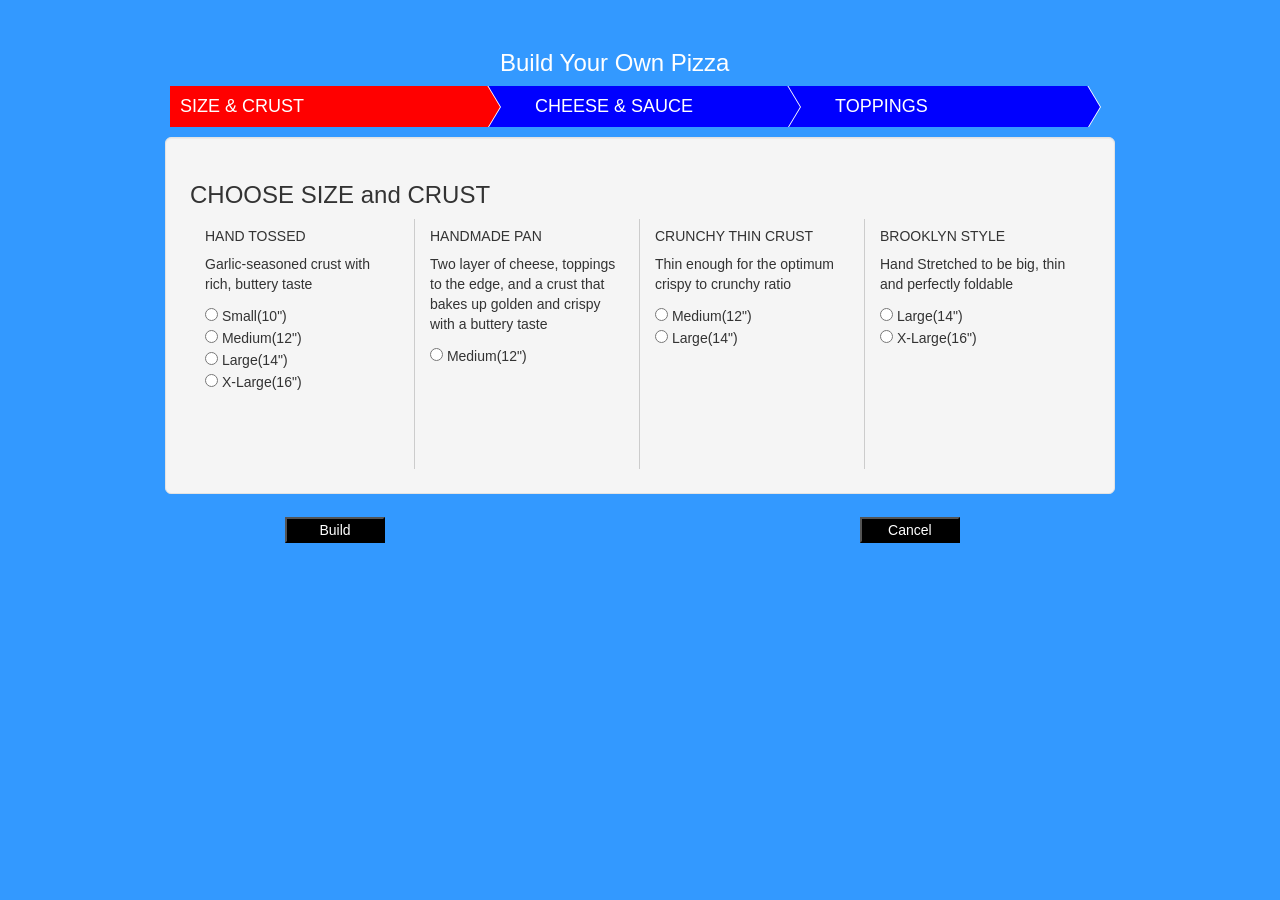
<file: index.html>
<!DOCTYPE html>
<html>
<head>
<link href="css/bootstrap.css" type="text/css" rel="stylesheet"/>
<link href="css/style.css" type="text/css" rel="stylesheet" />
</head>
<body>
	<h3 id="heading">Build Your Own Pizza</h3>
	<div id="container">
		<div class="row" id="navbar">
			<ul class="breadcrumb">
				<li><a href="index.html">SIZE & CRUST</a></li>
				<li><a href="cheesesauce.html">CHEESE & SAUCE</a></li>
				<li><a href="toppings.html">TOPPINGS</a></li>
			</ul>
		</div>
		<div class="row">
			<div class="well well-lg" id="inner-container">
			<h3>CHOOSE SIZE and CRUST</h3>
			
				<div class="col-md-3 verticalbar">
					<h5>HAND TOSSED</h5>
					<p class="crust">Garlic-seasoned crust with rich, buttery taste</p>
					<input type="radio" name="size" /> Small(10") <br> <input
						type="radio" name="size" /> Medium(12") <br> <input
						type="radio" name="size" /> Large(14") <br> <input
						type="radio" name="size" /> X-Large(16") <br>
				</div>
				<div class="col-md-3 verticalbar">
					<h5>HANDMADE PAN</h5>
					<p>Two layer of cheese, toppings to the edge, and a crust that
						bakes up golden and crispy with a buttery taste</p> 
					<input type="radio" name="size" /> Medium(12") <br> 
				</div>
				<div class="col-md-3 verticalbar">
					<h5>CRUNCHY THIN CRUST</h5>
					<p>Thin enough for the optimum crispy to crunchy ratio</p>
					 <input type="radio" name="size" /> Medium(12") <br> 
					 <input type="radio" name="size" /> Large(14") <br>
				</div>
				<div class="col-md-3">
					<h5>BROOKLYN STYLE</h5>
					<p>Hand Stretched to be big, thin and perfectly foldable</p>
					<input type="radio" name="size" /> Large(14") <br> 
					<input type="radio" name="size" /> X-Large(16") <br>
				</div>
			</div>
		</div>

		
		<div class="row">
			<a href="cheesesauce.html"><button type="button" id="build" class="button-style">Build</button></a> 
			<button type="button" id="cancel">Cancel</button>
		</div>
	</div>


	<script src="js/jquery-1.8.2.min.js" type="text/javascript"></script>
</body>
</html>
</file>
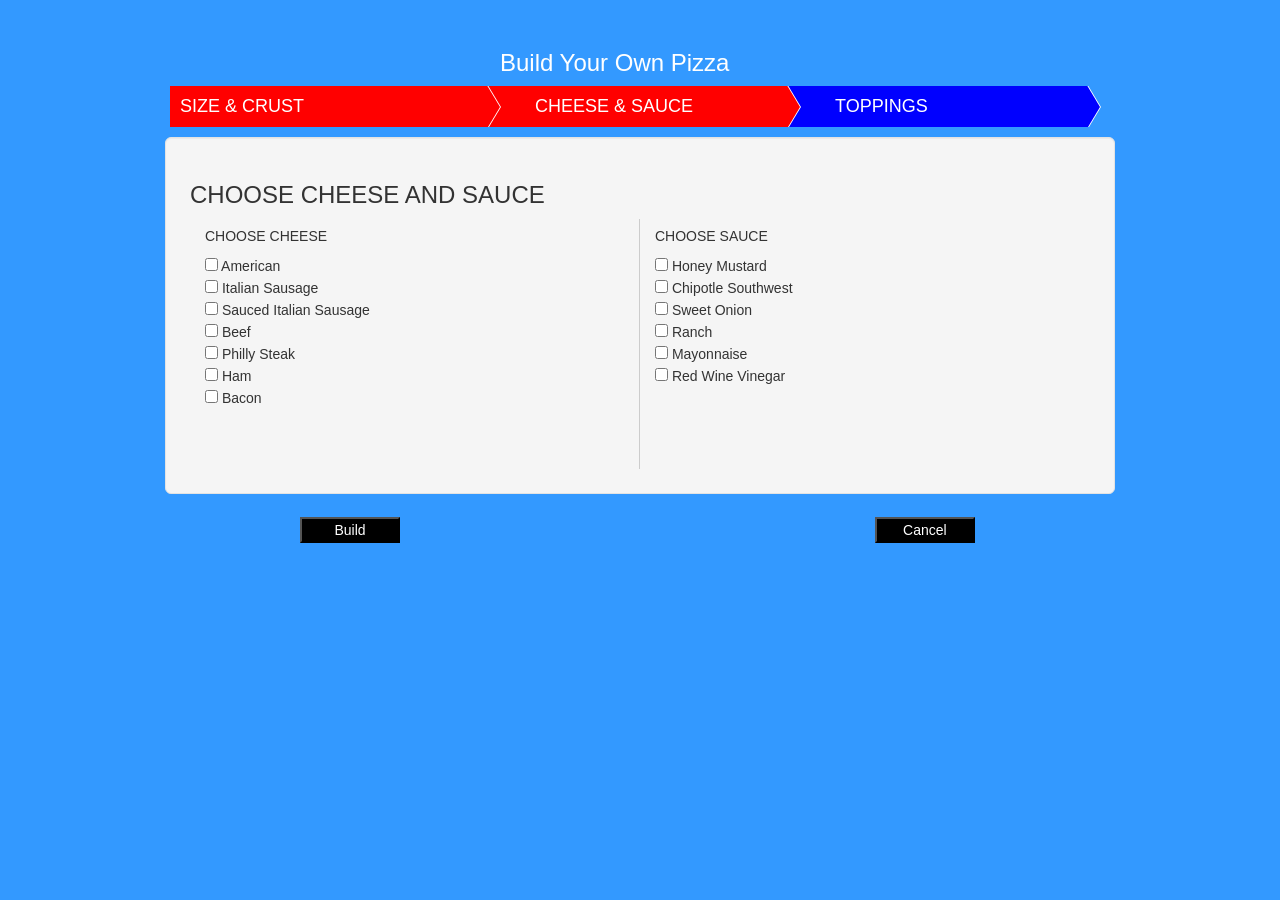
<file: cheesesauce.html>
<!DOCTYPE html>
<html>
<head>
<link href="css/bootstrap.css" type="text/css" rel="stylesheet" />
<link href="css/style.css" type="text/css" rel="stylesheet" />
<style>
.breadcrumb li:nth-child(2) a       { background:        hsla(0,100%,50%,1); }
.breadcrumb li:nth-child(2) a:after { border-left-color: hsla(0,100%,50%,1); }
.breadcrumb li:nth-child(3) a       { background:        hsla(240,100%,50%,1); }
.breadcrumb li:nth-child(3) a:after { border-left-color: hsla(240,100%,50%,1); }

</style>
</head>

<body>
	<h3 id="heading">Build Your Own Pizza</h3>
	<div id="container">
		<div>
			<ul class="breadcrumb" id="navbar">
				<li><a href="index.html">SIZE & CRUST</a></li>
				<li><a href="cheesesauce.html">CHEESE & SAUCE</a></li>
				<li><a href="toppings.html">TOPPINGS</a></li>
			</ul>
		</div>
		<div class="row">
			<div class="well well-lg" id="inner-container">
			<h3>CHOOSE CHEESE AND SAUCE</h3>
			
				<div class="col-md-6 verticalbar">
					<h5>CHOOSE CHEESE</h5>
					
					<input type="checkbox" name="size" /> American <br> <input
						type="checkbox" name="size" /> Italian Sausage <br> <input
						type="checkbox" name="size" /> Sauced Italian Sausage <br> <input
						type="checkbox" name="size" /> Beef <br><input
						type="checkbox" name="size" /> Philly Steak <br> <input
						type="checkbox" name="size" /> Ham <br> <input
						type="checkbox" name="size" /> Bacon <br>
				</div>
				
				<div class="col-md-6">
					<h5>CHOOSE SAUCE</h5>
					
					<input type="checkbox" name="size" /> Honey Mustard <br> <input
						type="checkbox" name="size" /> Chipotle Southwest <br> <input
						type="checkbox" name="size" /> Sweet Onion <br> <input
						type="checkbox" name="size" /> Ranch <br><input
						type="checkbox" name="size" /> Mayonnaise <br> <input
						type="checkbox" name="size" /> Red Wine Vinegar <br> 
				</div>
				
			</div>
		</div>

		<div>
			<a href="toppings.html"><input type="button" id="build" value="Build" class="button-style"/></a>
			<a href="index.html"> <input type="button" id="cancel" value="Cancel" /></a>
		</div>
	</div>
	<script src="js/jquery-1.8.2.min.js" type="text/javascript"></script>

</body>
</html>
</file>
<file: css/style.css>
body{
	background-color: #3399FF;
}

 #navbar{
	margin-left: 130px;
	width:1000px;
}

#heading {
	margin-left: 500px;
	margin-top: 50px;
	color: white
}

.button-style {
	background-color: #000000;
	margin-left: 300px;
	margin-top:380px;
	color:white;
	width:100px
}

 #chart1 {
	border: 2px solid black; 
	width: 430px;
	height: 300px;
	margin: 5px
	
} 

#chart2 {
	border: 2px solid black; 
	width: 430px;
	height: 300px;
	margin: 5px
}
.well {
	position:absolute;
	margin: 0px 180px;
	//height: 200px;
	width: 950px;
}

.verticalbar{
	border-right:1px solid #CCCCCC;
	height:250px;
}


#cancel {
	background-color: #000000;
	margin-left: 471px;
	margin-top:380px;
	color:white;
	width:100px;
}

.breadcrumb { 
	list-style: none; 
	overflow: hidden; 
	font: 18px Helvetica, Arial, Sans-Serif;
}

.breadcrumb li { 
	float: left; 
//	width: 308px;
}
.breadcrumb li a {
	color: white;
	text-decoration: none; 
	padding: 10px 0 10px 65px;
	background: brown;                   
	background: hsla(0,100%,50%,1); 
	position: relative; 
	display: block;
	float: left;
	width: 300px;
}

.breadcrumb li a:after { 
	content: " "; 
	display: block; 
	width: 0; 
	height: 0;
	border-top: 50px solid transparent;           /* Go big on the size, and let overflow hide */
	border-bottom: 50px solid transparent;
	border-left: 30px solid hsla(0,100%,50%,1);
	position: absolute;
	top: 50%;
	margin-top: -50px; 
	left: 100%;
	z-index: 2; 
} 

a.change:after {
	
}

.breadcrumb li a:before { 
	content: " "; 
	display: block; 
	width: 0; 
	height: 0;
	border-top: 50px solid transparent;       
	border-bottom: 50px solid transparent;
	border-left: 30px solid white;
	position: absolute;
	top: 50%;
	
	margin-top: -50px; 
	margin-left: 1px;
	left: 100%;
	z-index: 1; 
}

.breadcrumb li:first-child a {
	padding-left: 10px;
	background: red;
}
.breadcrumb li:nth-child(2) a       { background:        hsla(240,100%,50%,1); }
.breadcrumb li:nth-child(2) a:after { border-left-color: hsla(240,100%,50%,1); }
.breadcrumb li:nth-child(3) a       { background:        hsla(240,100%,50%,1); }
.breadcrumb li:nth-child(3) a:after { border-left-color: hsla(240,100%,50%,1); }
.breadcrumb li:nth-child(4) a       { background:        hsla(34,85%,65%,1); }
.breadcrumb li:nth-child(4) a:after { border-left-color: hsla(34,85%,65%,1); }
.breadcrumb li:nth-child(5) a       { background:        hsla(34,85%,75%,1); }
.breadcrumb li:nth-child(5) a:after { border-left-color: hsla(34,85%,75%,1); }
.breadcrumb li:last-child a {
	color: white;
	cursor: default;
}
</file>
